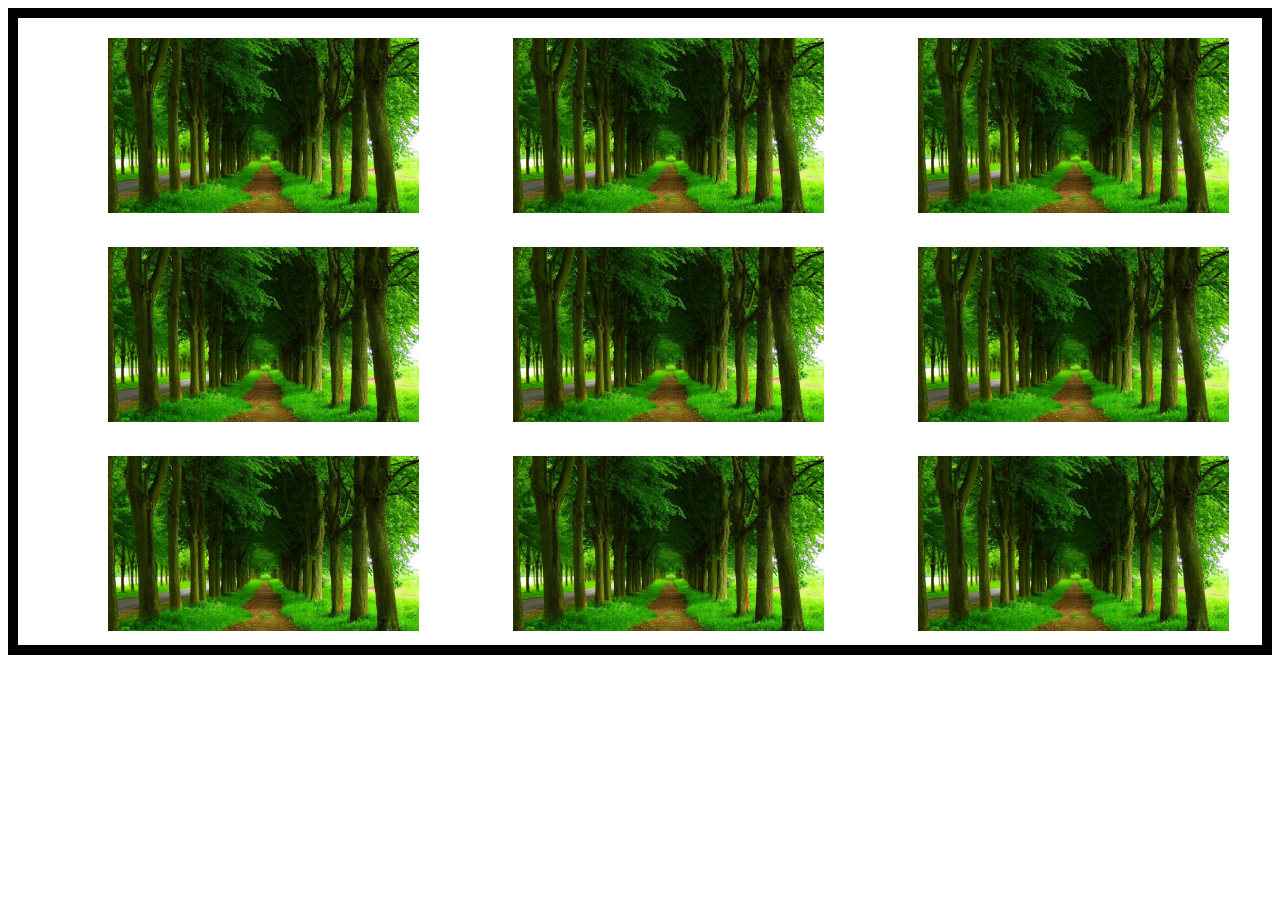
<file: PhotoFolder/index.html>
<!DOCTYPE html>
<html lang="en">
<head>
    <meta charset="UTF-8">
    <meta name="viewport" content="width=device-width, initial-scale=1.0">
    <title>Photo Frame</title>
    <link rel="stylesheet" href="CSS/style.css">
</head>
<body>
    <img src="Assets/R.jpeg">
    <img src="Assets/R.jpeg">
    <img src="Assets/R.jpeg">
    <img src="Assets/R.jpeg">
    <img src="Assets/R.jpeg">
    <img src="Assets/R.jpeg">
    <img src="Assets/R.jpeg">
    <img src="Assets/R.jpeg">
    <img src="Assets/R.jpeg">

</body>
</html>
</file>
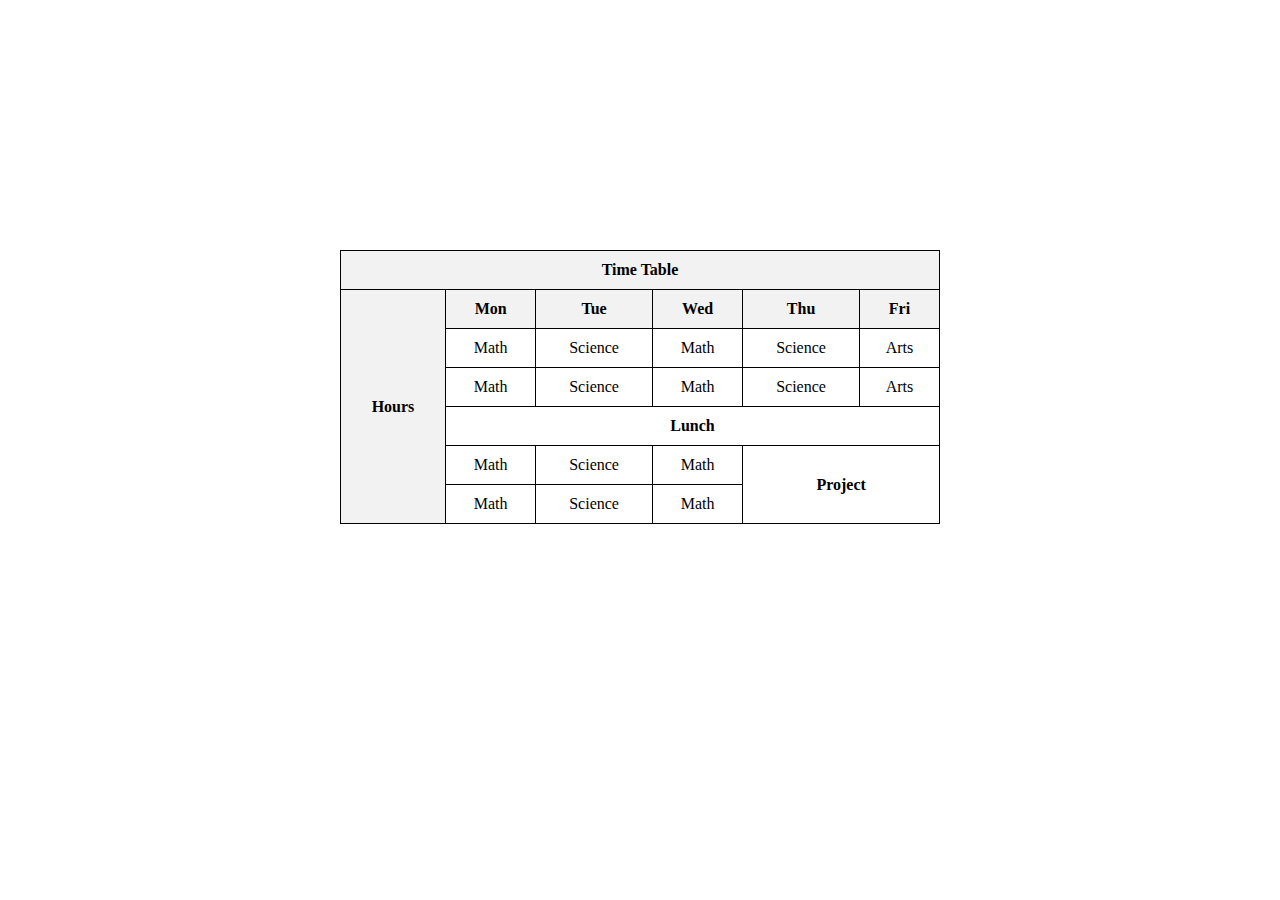
<file: Time Table/index.html>
<!DOCTYPE html>
<html lang="en">
<head>
    <meta charset="UTF-8">
    <meta name="viewport" content="width=device-width, initial-scale=1.0">
    <title>Time Table</title>
    <link rel="stylesheet" href="CSS/style.css">
</head>
<body>
    <table>
        <tr>
            <th colspan="6">Time Table</th>
        </tr>
        <tr>
            <th rowspan="6">Hours</th>
            <th>Mon</th>
            <th>Tue</th>
            <th>Wed</th>
            <th>Thu</th>
            <th>Fri</th>
        </tr>
        <tr>
            <td>Math</td>
            <td>Science</td>
            <td>Math</td>
            <td>Science</td>
            <td>Arts</td>
        </tr>
        <tr>
            <td>Math</td>
            <td>Science</td>
            <td>Math</td>
            <td>Science</td>
            <td>Arts</td>
        </tr>
        <tr>
            <td colspan="5" class="lunch">Lunch</td>
        </tr>
        <tr>
            <td>Math</td>
            <td>Science</td>
            <td>Math</td>
            <td rowspan="2" colspan="2" class="project">Project</td>
        </tr>
        <tr>
            <td>Math</td>
            <td>Science</td>
            <td>Math</td>
        </tr>
    </table>
</body>
</html>
</file>
<file: PhotoFolder/CSS/style.css>
img{
    width:25%;
    padding-left: 90px;
    padding-top: 20px;
    padding-bottom: 10px;
}
body{
    border: 10px solid black;
}
</file>
<file: Time Table/CSS/style.css>
table {
    border-collapse: collapse;
    width: 100%;
    max-width: 600px;
    margin-left: auto;
    margin-right: auto;
    margin-top: 250px;
}
th, td {
    border: 1px solid black;
    padding: 10px;
    text-align: center;
}
th {
    background-color: #f2f2f2;
}
.lunch {
    font-weight: bold;
}
.project {
    font-weight: bold;
}
</file>
